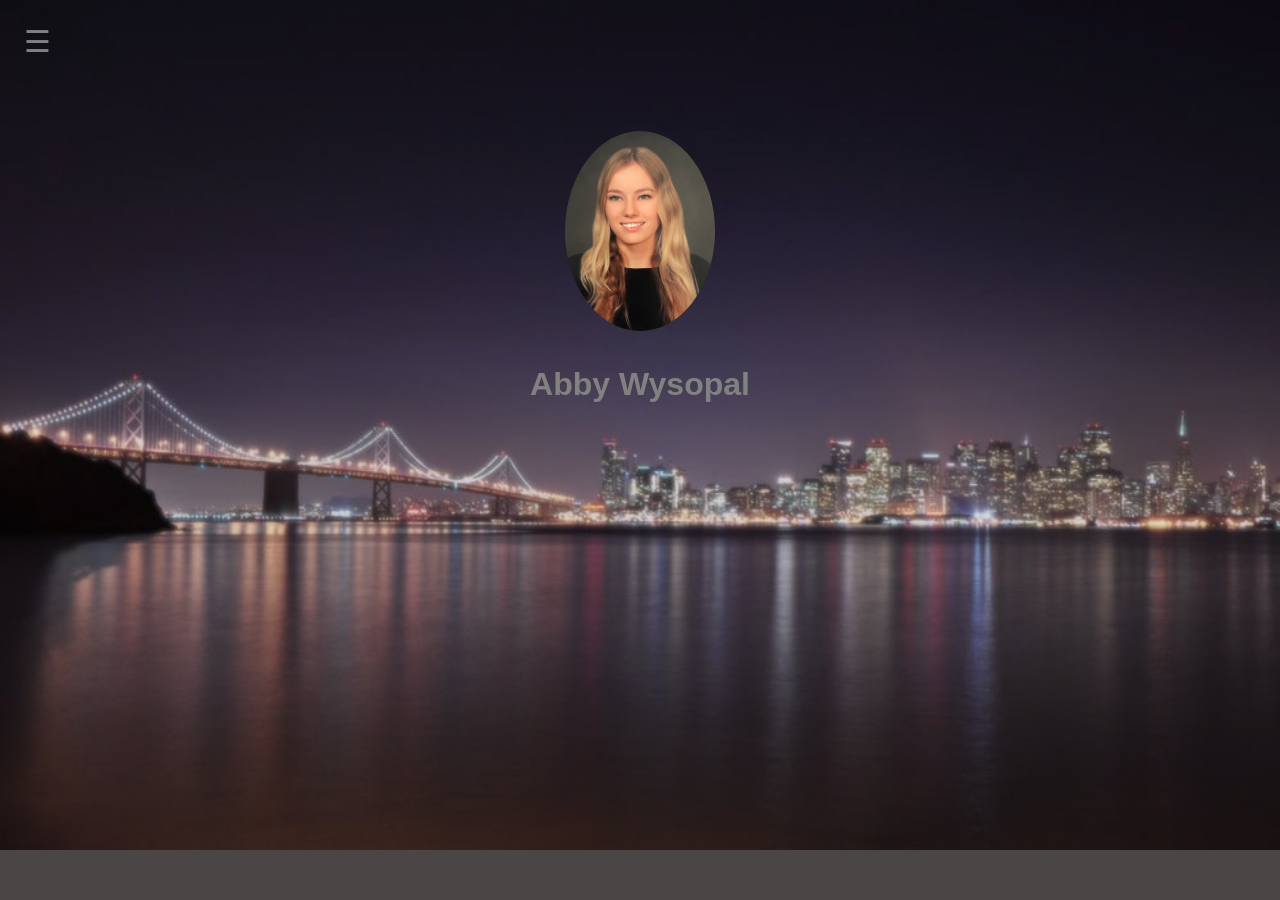
<file: index.html>
<!DOCTYPE html>
<html lang = "en">
  <head>
    <meta name="viewport" content="width=device-width, initial-scale=1">
    <link href="./StyleSheet.css" rel= "stylesheet" type="text/css">
    <title>Abby Wysopal</title>
  </head>
  <body>
    <!-- Side Navigation Bar -->
    <div id="mySidenav" class="sidenav">
      <a href="javascript:void(0)" class="closebtn" onclick="closeNav()">&times;</a>
      <a href="./index.html">Home</a>
      <a href="./AboutMe.html">About</a>
      <a href="./Resume.html">Resume</a>
      <a href="./Projects.html">Projects</a>
      <a href="./Contact.html">Contact</a>
    </div>
    
    <div id="main">
        <!-- Push for Navigation -->
      <span style="font-size:30px;cursor:pointer;color:#818181" onclick="openNav()">&#9776;</span>
      <!-- Cenetered Cover Photo -->

      <div id="centering">
        <br><br><br>
          <center>
              <br><img src="./photos/AbbyWysopalHeadShot.jpg" alt="Abby Wysopal Cover Photo" class="CoverPhoto">
            </center>
          <h1>Abby Wysopal</h1>
        </div>
    </div>

    <script>
      function openNav() {
        document.getElementById("mySidenav").style.width = "250px";
        document.getElementById("main").style.marginLeft = "250px";
      }

      function closeNav() {
        document.getElementById("mySidenav").style.width = "0";
        document.getElementById("main").style.marginLeft= "0";
      }
    </script>
  </body>
</html>
</file>
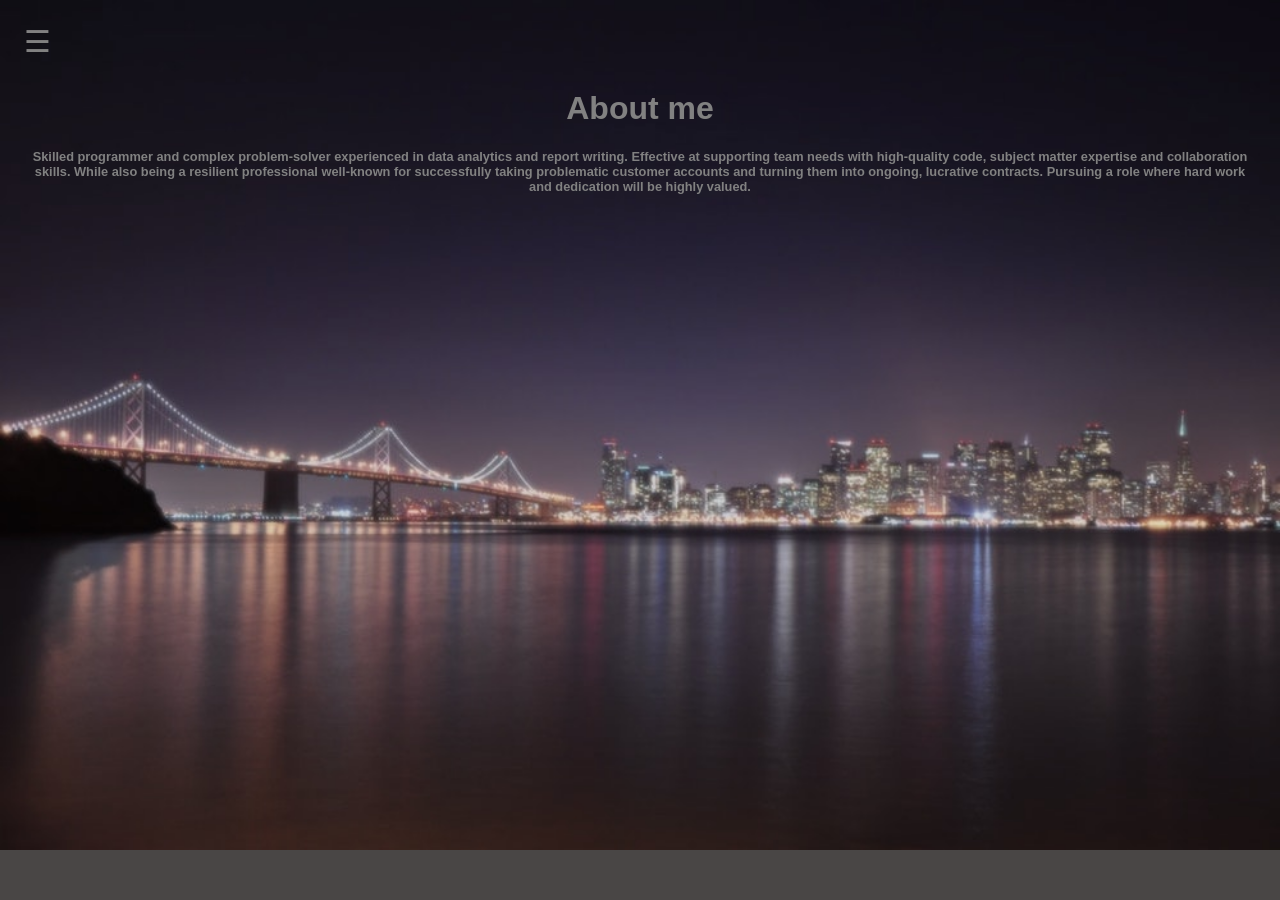
<file: AboutMe.html>
<!DOCTYPE html>
<html lang = "en">
  <head>
    <meta name="viewport" content="width=device-width, initial-scale=1">
    <link rel= "stylesheet" type="text/css" href="StyleSheet.css">
    <title>About Me</title>
  </head>
  <body>
    <!-- Side Navigation Bar -->
    <div id="mySidenav" class="sidenav">
      <a href="javascript:void(0)" class="closebtn" onclick="closeNav()">&times;</a>
      <a href="./index.html">Home</a>
      <a href="./AboutMe.html">About</a>
      <a href="./Resume.html">Resume</a>
      <a href="./Projects.html">Projects</a>
      <a href="./Contact.html">Contact</a>
    </div>
    
    <div id="main">
      <span style="font-size:30px;cursor:pointer;color:#818181" onclick="openNav()">&#9776;</span>
      <h1>About me</h1>
      <h3>
        Skilled programmer and complex problem-solver experienced in data analytics and report writing. Effective at supporting team needs with high-quality code, subject matter expertise and collaboration skills. While also being a resilient professional well-known for successfully taking problematic customer accounts and turning them into ongoing, lucrative contracts. Pursuing a role where hard work and dedication will be highly valued.
      </h3>
    </div>

    <script>
      function openNav() {
        document.getElementById("mySidenav").style.width = "250px";
        document.getElementById("main").style.marginLeft = "250px";
      }
      function closeNav() {
        document.getElementById("mySidenav").style.width = "0";
        document.getElementById("main").style.marginLeft= "0";
      }
    </script>
  </body>
</html>
</file>
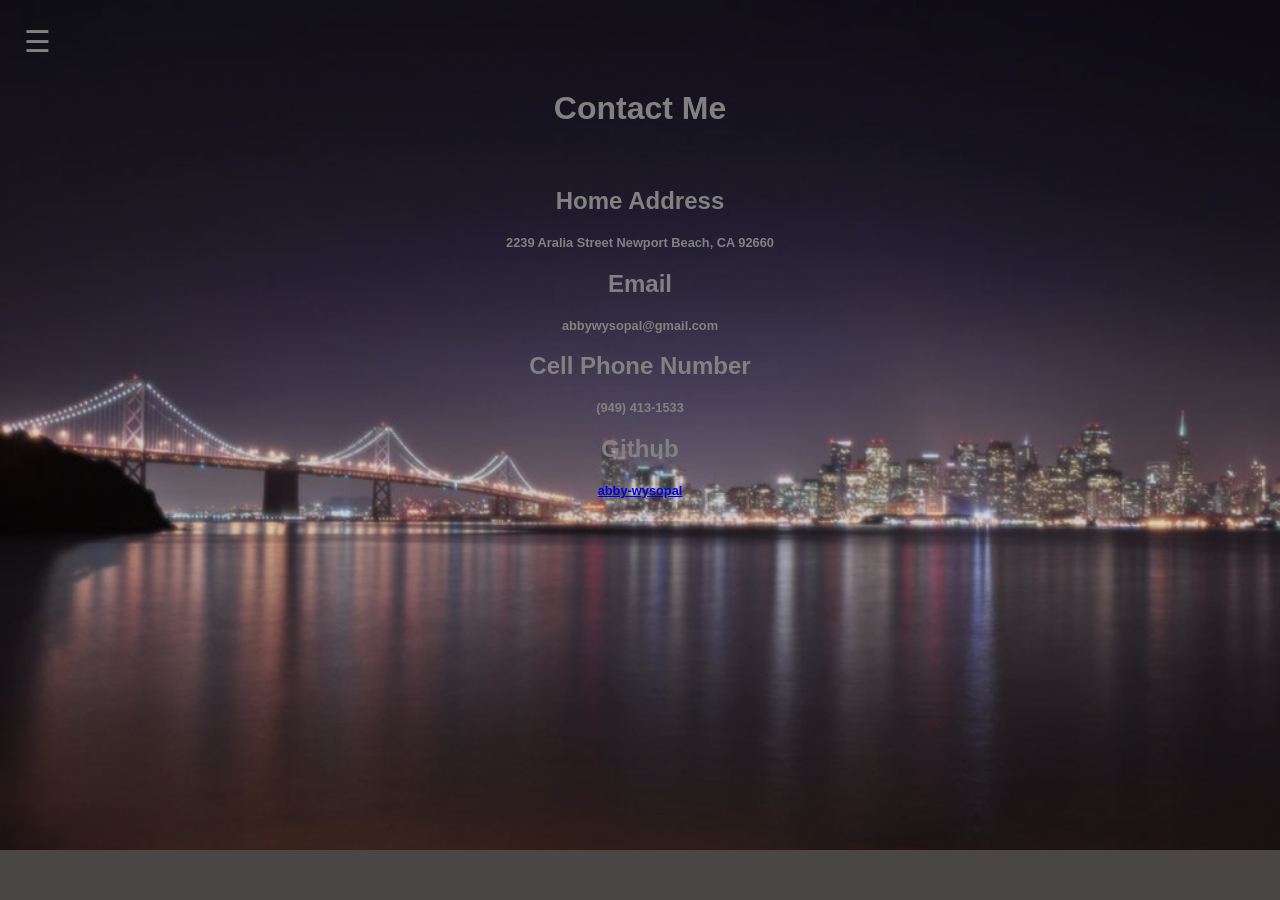
<file: Contact.html>
<!DOCTYPE html>
<html lang = "en">
  <head>
    <meta name="viewport" content="width=device-width, initial-scale=1">
    <link rel= "stylesheet" type="text/css" href="StyleSheet.css">
    <title>Contact</title>
  </head>

  <body>
    <!-- Side Navigation Bar -->
    <div id="mySidenav" class="sidenav">
      <a href="javascript:void(0)" class="closebtn" onclick="closeNav()">&times;</a>
      <a href="./index.html">Home</a>
      <a href="./AboutMe.html">About</a>
      <a href="./Resume.html">Resume</a>
      <a href="./Projects.html">Projects</a>
      <a href="./Contact.html">Contact</a>
    </div>
    
    <div id="main">
       <span style="font-size:30px;cursor:pointer;color:#818181" onclick="openNav()">&#9776;</span>
      <h1>Contact Me</h1>
      <br>
      <h2>Home Address</h2>
      <h3>2239 Aralia Street Newport Beach, CA 92660</h3>
      <h2>Email</h2>
      <h3>abbywysopal@gmail.com</h3>
      <h2>Cell Phone Number</h2>
      <h3>(949) 413-1533</h3>
      <h2>Github</h2>
      <h3><a href="https://github.com/abby-wysopal">abby-wysopal</a></h3>

    </div>

    <script>
      function openNav() {
        document.getElementById("mySidenav").style.width = "250px";
        document.getElementById("main").style.marginLeft = "250px";
      }
      function closeNav() {
        document.getElementById("mySidenav").style.width = "0";
        document.getElementById("main").style.marginLeft= "0";
      }
    </script>
  </body>
</html>
</file>
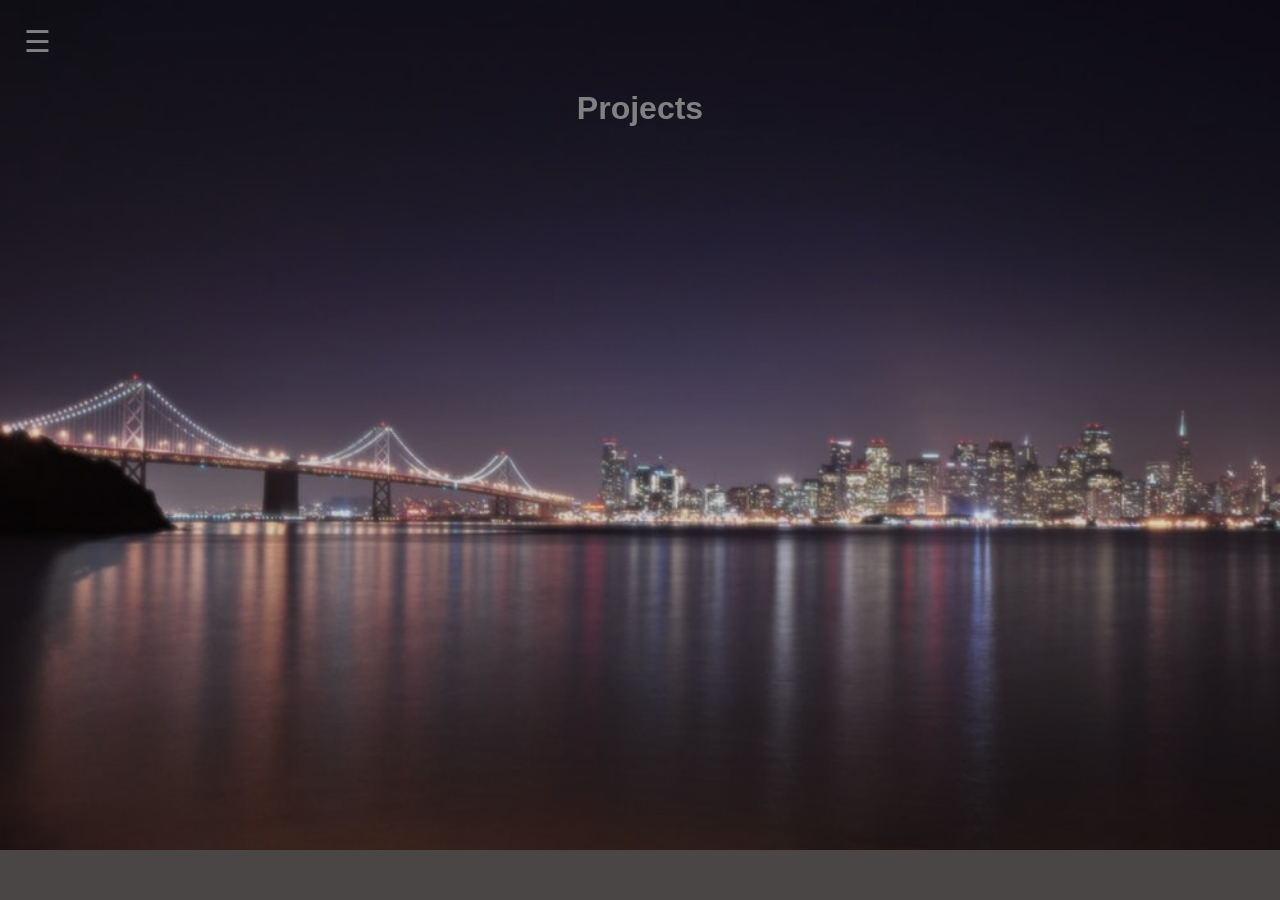
<file: Projects.html>
<!DOCTYPE html>
<html lang = "en">
  <head>
    <meta name="viewport" content="width=device-width, initial-scale=1">
    <link rel= "stylesheet" type="text/css" href="StyleSheet.css">
    <title>Projects</title>
  </head>
  <body>
    <!-- Side Navigation Bar -->
    <div id="mySidenav" class="sidenav">
      <a href="javascript:void(0)" class="closebtn" onclick="closeNav()">&times;</a>
      <a href="./index.html">Home</a>
      <a href="./AboutMe.html">About</a>
      <a href="./Resume.html">Resume</a>
      <a href="./Projects.html">Projects</a>
      <a href="./Contact.html">Contact</a>
    </div>
    
    <div id="main">
       <span style="font-size:30px;cursor:pointer;color:#818181" onclick="openNav()">&#9776;</span>
      <h1>Projects</h1>
    </div>

    <script>
      function openNav() {
        document.getElementById("mySidenav").style.width = "250px";
        document.getElementById("main").style.marginLeft = "250px";
      }
      function closeNav() {
        document.getElementById("mySidenav").style.width = "0";
        document.getElementById("main").style.marginLeft= "0";
      }
    </script>
  </body>
</html>
</file>
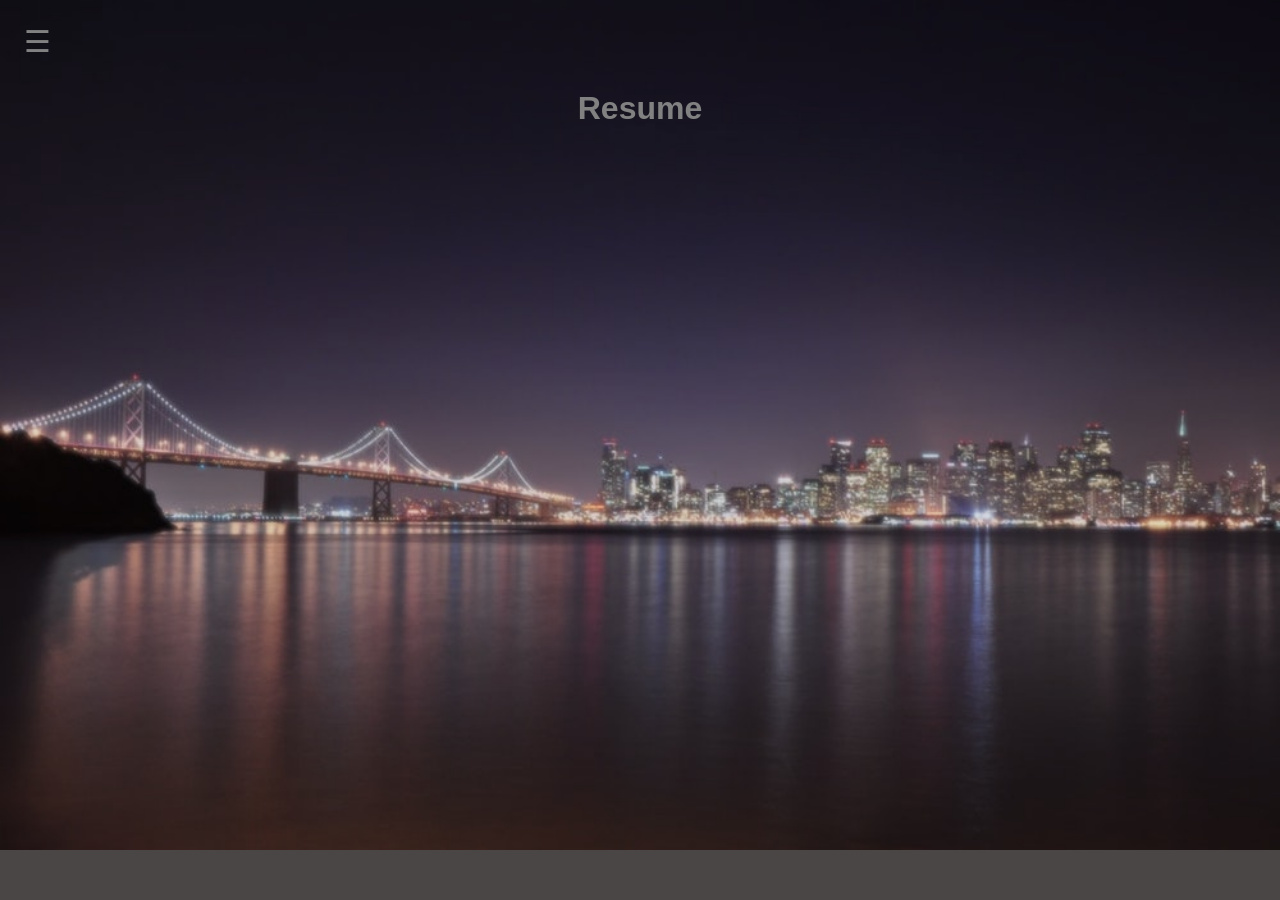
<file: Resume.html>
<!DOCTYPE html>
<html lang = "en">
  <head>
    <meta name="viewport" content="width=device-width, initial-scale=1">
    <link rel= "stylesheet" type="text/css" href="StyleSheet.css">
    <title>Resume</title>
  </head>
  <body>
    <!-- Side Navigation Bar -->
    <div id="mySidenav" class="sidenav">
      <a href="javascript:void(0)" class="closebtn" onclick="closeNav()">&times;</a>
      <a href="./index.html">Home</a>
      <a href="./AboutMe.html">About</a>
      <a href="./Resume.html">Resume</a>
      <a href="./Projects.html">Projects</a>
      <a href="./Contact.html">Contact</a>
    </div>
    
    <div id="main">
       <span style="font-size:30px;cursor:pointer;color:#818181" onclick="openNav()">&#9776;</span>
      <h1>Resume</h1>
    </div>

    <script>
      function openNav() {
        document.getElementById("mySidenav").style.width = "250px";
        document.getElementById("main").style.marginLeft = "250px";
      }
      function closeNav() {
        document.getElementById("mySidenav").style.width = "0";
        document.getElementById("main").style.marginLeft= "0";
      }
    </script>
  </body>
</html>
</file>
<file: StyleSheet.css>
body {
    font-family: "Candara", sans-serif;
    background-color: #494645;
    background-image: url("./photos/background.jpg");
    background-size: cover;
    background-repeat: no-repeat;
   	opacity: 1;

}

.CoverPhoto{
    position: sticky;
    height: 200px;
    width: auto;
    border-radius: 90%;
}

h1{
    font-family: "Candara", sans-serif;
    color: #818181;
    text-align: center;
    padding-top: 10px;
}

h2{
    font-family: "Candara", sans-serif;
    color: #818181;
    text-align: center;
    font-size: 
}

h3{
    font-family: "Candara", sans-serif;
    color: #818181;
    text-align: center;
    font-size: 80%
}

.centering{
    display: block;
    margin-top: 100px;
}

.sidenav {
    height: 100%;
    width: 0;
    position: fixed;
    z-index: 1;
    top: 0;
    left: 0;
    background-color: #111;
    overflow-x: hidden;
    transition: 0.5s;
    padding-top: 60px;
}

.sidenav a {
    padding: 8px 8px 8px 32px;
    text-decoration: none;
    font-size: 25px;
    color: #818181;
    display: block;
    transition: 0.3s;
}

.sidenav a:hover {
    color: #f1f1f1;
}

.sidenav .closebtn {
    position: absolute;
    top: 0;
    right: 25px;
    font-size: 36px;
    margin-left: 50px;
}

#main {
    transition: margin-left .5s;
    padding: 16px;
}

@media screen and (max-height: 450px) {
    .sidenav {padding-top: 15px;}
    .sidenav a {font-size: 18px;}
    .CoverPhoto{height: 100px;}
    h1{font-size: 20px;}
}
</file>
